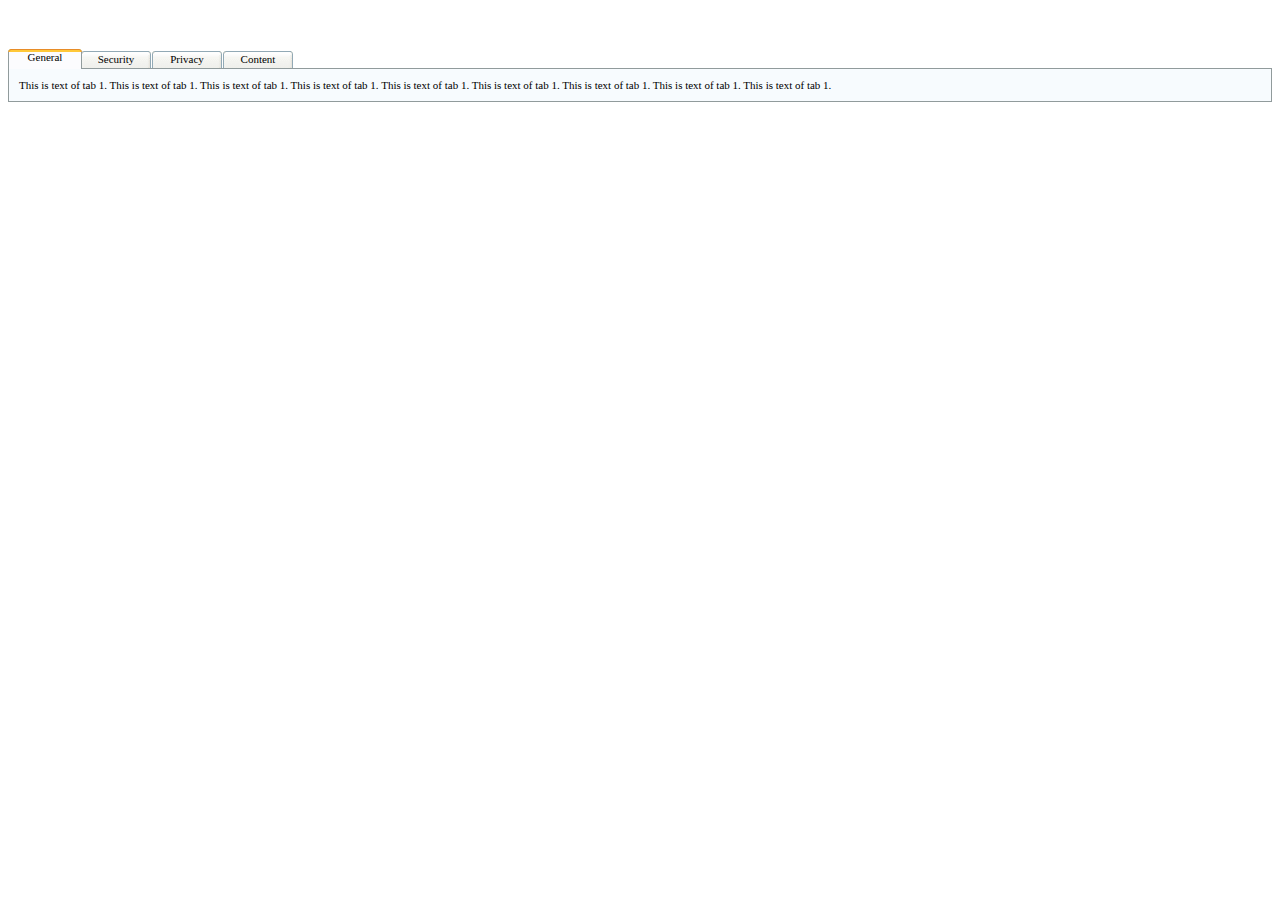
<file: src/main/webapp/ui/js/tabpane/demo.html>
<!DOCTYPE html PUBLIC "-//W3C//DTD XHTML 1.0 Strict//EN"
        "http://www.w3.org/TR/xhtml1/DTD/xhtml1-strict.dtd">

<html>
<head>
    <title>Tab Pane Demo (WebFX)</title>
    <meta http-equiv="Content-Type" content="text/html; charset=utf-8"/>
    <script type="text/javascript" src="js/tabpane.js"></script>
    <link href="css/tab.css" rel="stylesheet" type="text/css"></link>
</head>
<body>


<p>&nbsp;</p>

<div class="tab-pane" id="tabPane1">


    <div class="tab-page" id="tabPage1">
        <h2 class="tab">General</h2>


        This is text of tab 1. This is text of tab 1. This is text of tab 1.
        This is text of tab 1. This is text of tab 1. This is text of tab 1.
        This is text of tab 1. This is text of tab 1. This is text of tab 1.

    </div>

    <div class="tab-page" id="tabPage2">
        <h2 class="tab">Security</h2>


        This is text of tab 2. This is text of tab 2. This is text of tab 2.
        This is text of tab 2. This is text of tab 2. This is text of tab 2.
        This is text of tab 2. This is text of tab 2. This is text of tab 2.
        <br/>
        <br/>
        This is text of tab 2. This is text of tab 2. This is text of tab 2.
        This is text of tab 2. This is text of tab 2. This is text of tab 2.
        This is text of tab 2. This is text of tab 2. This is text of tab 2.

    </div>

    <div class="tab-page" id="tabPage3">
        <h2 class="tab">Privacy</h2>


        This is text of tab 3. This is text of tab 3. This is text of tab 3.
        This is text of tab 3. This is text of tab 3. This is text of tab 3.
        This is text of tab 3. This is text of tab 3. This is text of tab 3.

    </div>

    <div class="tab-page" id="tabPage4">
        <h2 class="tab">Content</h2>


        <fieldset>
            <legend>Content</legend>
            This is text of tab 4. This is text of tab 4. This is text of tab 4.
            This is text of tab 4. This is text of tab 4. This is text of tab 4.
            This is text of tab 4. This is text of tab 4. This is text of tab 4.
        </fieldset>

    </div>

</div>

</body>
</html>
</file>
<file: src/main/webapp/ui/js/tabpane/css/tab.css>
.dynamic-tab-pane-control.tab-pane {
    position: relative;
    width: 100%; /* width needed weird IE bug */
    margin-right: -2px; /* to make room for the shadow */
}

.dynamic-tab-pane-control .tab-row .tab {

    width: 70px;
    height: 16px;
    background-image: url("tab.png");

    position: relative;
    top: 0;
    display: inline;
    float: left;
    overflow: hidden;

    cursor: Default;

    margin: 1px -1px 1px 2px;
    padding: 2px 0px 0px 0px;
    border: 0;

    z-index: 1;
    font: 11px Tahoma;
    white-space: nowrap;
    text-align: center;
}

.dynamic-tab-pane-control .tab-row .tab.selected {
    width: 74px !important;
    height: 18px !important;
    background-image: url("tab.active.png") !important;
    background-repaet: no-repeat;

    border-bottom-width: 0;
    z-index: 3;
    padding: 2px 0 0px 0;
    margin: 1px -3px -3px 0px;
    top: -2px;
    font: 11px Tahoma;
}

.dynamic-tab-pane-control .tab-row .tab a {
    font: 11px Tahoma;
    color: Black;
    text-decoration: none;
    cursor: default;
}

.dynamic-tab-pane-control .tab-row .tab.hover {
    font: 11px Tahoma;
    width: 70px;
    height: 16px;
    background-image: url("tab.hover.png");
    background-repaet: no-repeat;
}

.dynamic-tab-pane-control .tab-page {
    clear: both;
    border: 1px solid rgb(145, 155, 156);
    /*background:		rgb( 252, 252, 254 );*/
    background: #f7fbfe;
    z-index: 2;
    position: relative;
    top: -2px;

    font: 11px Tahoma;
    color: Black;

    filter: progid:DXImageTransform.Microsoft.Gradient(StartColorStr=#fffcfcfe, EndColorStr=#fff4f3ee, GradientType=0) progid:DXImageTransform.Microsoft.Shadow(Color=#ff919899, Strength=2, Direction=135);

    /*244, 243, 238*/
    /* 145, 155, 156*/

    padding: 10px;
}

.dynamic-tab-pane-control .tab-row {
    z-index: 1;
    white-space: nowrap;
}
</file>
